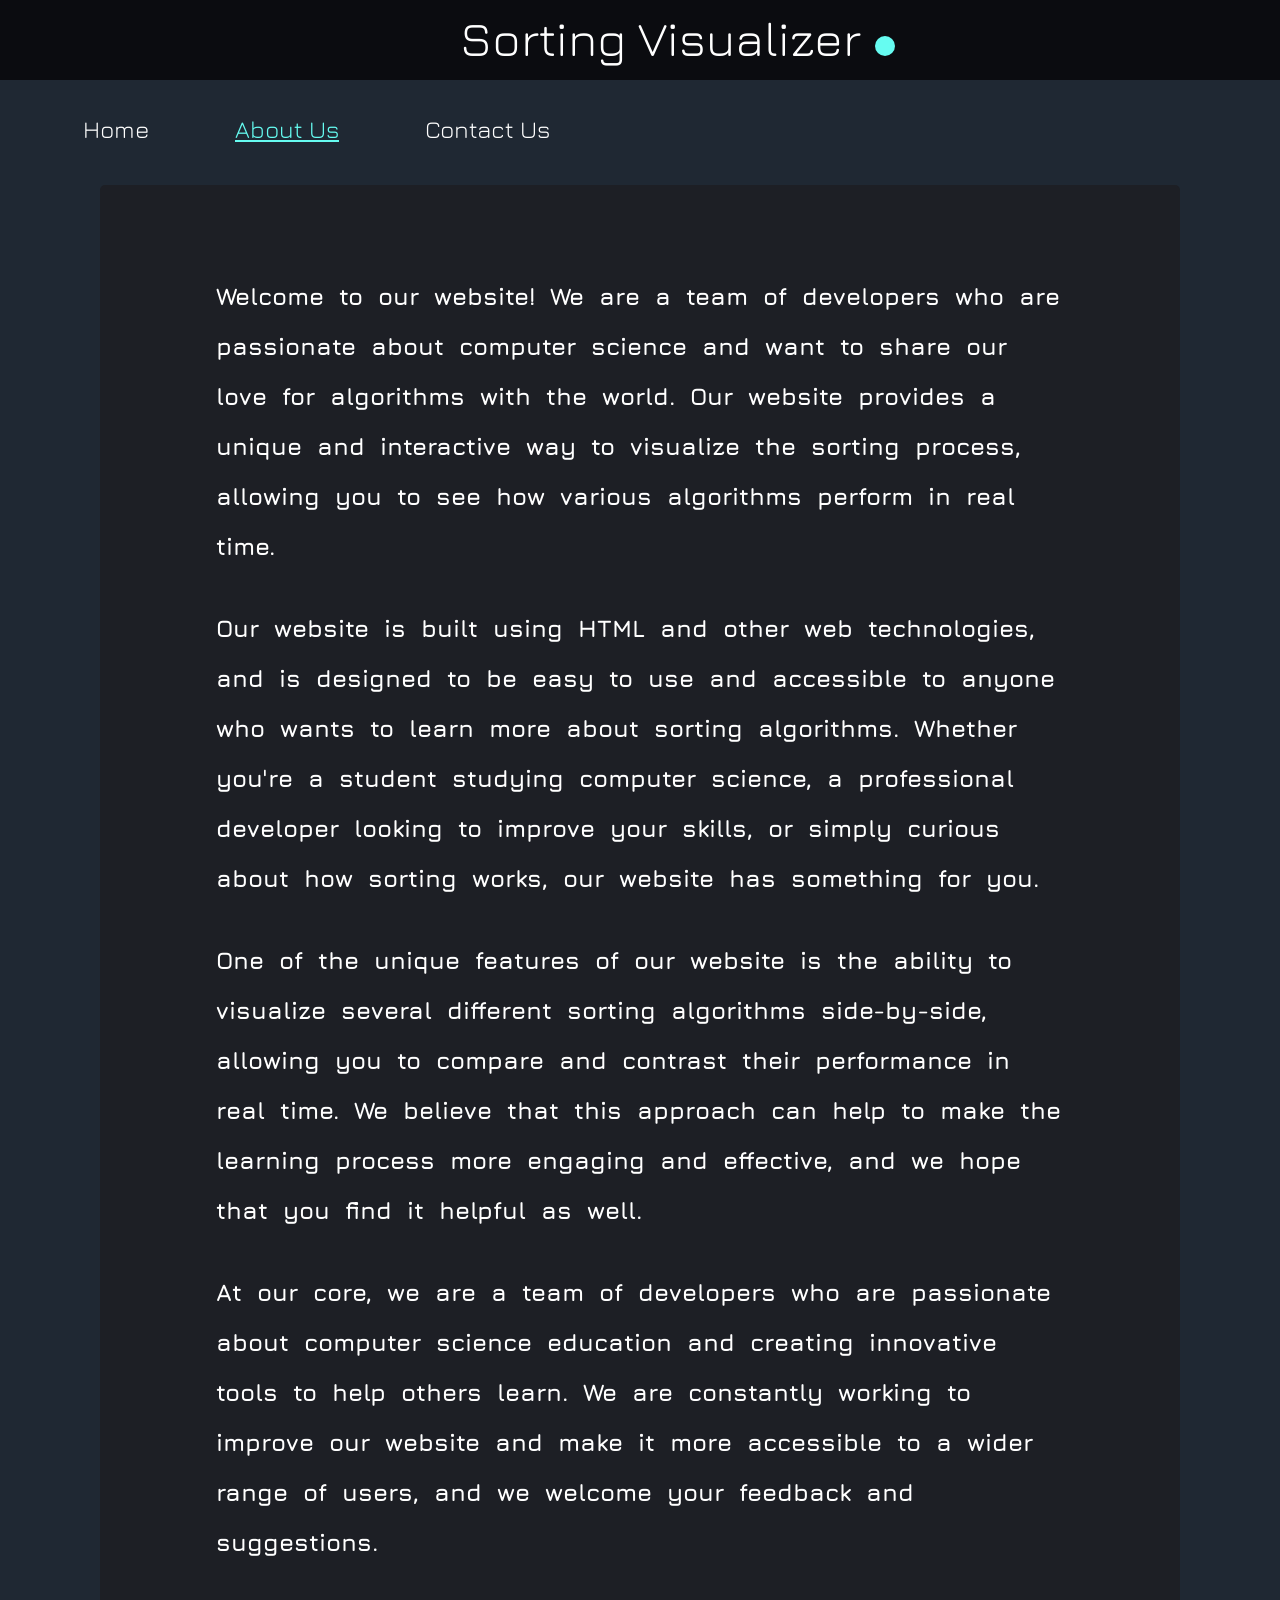
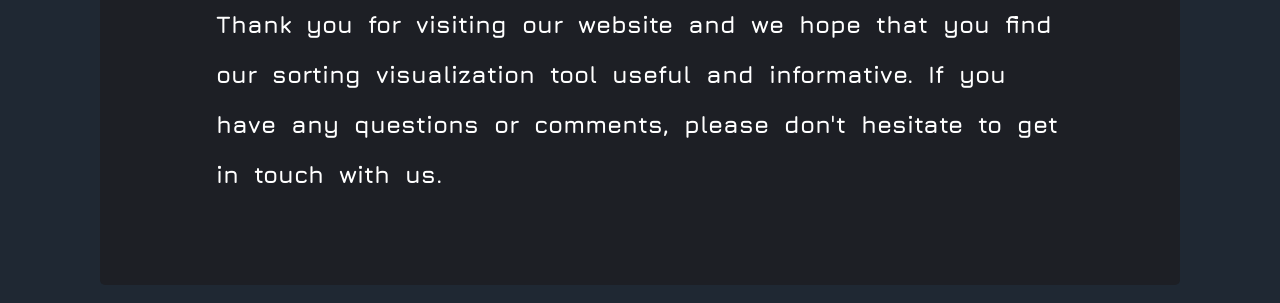
<file: About us/about.html>
<!DOCTYPE html>
<html lang="en">

<head>
    <meta charset="UTF-8">
    <meta http-equiv="X-UA-Compatible" content="IE=edge">
    <meta name="viewport" content="width=device-width, initial-scale=1.0">
    <title>About</title>
    <link rel="stylesheet" href="about.css">
    <link rel="stylesheet" href="/Navigation bar/nav.css">
    <link rel="preconnect" href="https://fonts.googleapis.com">
    <link rel="preconnect" href="https://fonts.gstatic.com" crossorigin>
    <link href="https://fonts.googleapis.com/css2?family=Jura:wght@600&display=swap" rel="stylesheet">
    
</head>

<body class="bg-img">

    <header>
        <nav class="navbar1">
            <ul>
                <li>
                    <a id="logo" title="Go to home" href="/index.html">Sorting Visualizer</a>
                    <div class="animation-container">
                        <div class="animation-icon">
                        </div>
                </li>
            </ul>
        </nav>

        <nav class="navbar2">
            <ul>
                <li><a href="/index.html">Home</a></li>
                <li ><a href="/About us/about.html"><span class="tab-locator">About Us</span></a></li>
                <li><a href="/Contact/contact.html">Contact Us</a></li>
            </ul>
        </nav>
    </header>
    
    <main >
        <div class="text">
        <p >Welcome to our website! We are a team of developers who are passionate about computer
            science and want to share our love for algorithms with the world. Our website provides a unique and
            interactive way to visualize the sorting process, allowing you to see how various algorithms perform in real
            time.</p>
        <p >Our website is built using HTML and other web technologies, and is designed to be
            easy to use and accessible to anyone who wants to learn more about sorting algorithms. Whether you're a
            student studying computer science, a professional developer looking to improve your skills, or simply
            curious about how sorting works, our website has something for you.</p>
        <p >One of the unique features of our website is the ability to visualize several
            different sorting algorithms side-by-side, allowing you to compare and contrast their performance in real
            time. We believe that this approach can help to make the learning process more engaging and effective, and
            we hope that you find it helpful as well.</p>
        <p >At our core, we are a team of developers who are passionate about computer science
            education and creating innovative tools to help others learn. We are constantly working to improve our
            website and make it more accessible to a wider range of users, and we welcome your feedback and suggestions.
        </p>
        <p >Thank you for visiting our website and we hope that you find our sorting
            visualization tool useful and informative. If you have any questions or comments, please don't hesitate to
            get in touch with us.</p>
        </div>
    </main>
    <!-- <footer>COPYRIGHT &copy-ALL CLAIMS ARE RESERVED</footer> -->
</body>

</html>
</file>
<file: About us/about.css>
.text{
    background-color:#1d1f25;    
    color: white;
    border-radius: 5px;
    margin: 18px 100px; 
    padding: 70px 100px;
    line-height: 50px;
    font-family: jura, 'Courier New', Courier, monospace;
    font-size: 1.5rem;
    font-weight: bold;
}

.bg-img{
    /* background-image:#1F2833 url("about\ us.png"); */
    background-repeat: no-repeat;
    background-size: 100% 100%;
}

body{
    background-color:#1F2833;   
}
    
p{
    word-spacing: 7px;
    padding: 16px;
}
</file>
<file: Navigation bar/nav.css>
* {
    margin: 0;
}

.navbar1 {
    /* position: fixed; */
    top: 0px;
    left: 0px;
    z-index: 5;
    width: 100%;
    height: 80px;
    background-color:#0B0C10;
    
}

.navbar1 li {
    list-style: none;
    /* margin: 12px 40px; */
}

.navbar1 ul {
    overflow: auto;
    display: flex;
    align-items: center;
    justify-content:center;
    padding-top: 10px;
    padding-left: 75px;
}

#logo {
   
    color: white;
    text-decoration: none;
    font-size: 3rem;
    font-family: jura, 'Courier New', Courier, monospace;
    
}

.navbar2 {
    font-family: jura, 'Courier New', Courier, monospace;
    margin-top: 15px;
    z-index: 5;
    width: 100%;
    height: 72px;
}

.navbar2 li {
    list-style: none;
    margin: 10px 40px;
    font-size: large;

}

.navbar2 ul {
    overflow: auto;
    display: flex;
    align-items: center;
    float: left;
    padding-top: 10px;
}

.navbar2 li a {
    color: white;
    padding: 3px 3px;
    text-decoration: none;
    font-size: 1.5rem;
}

.navbar2 li a:hover {
    text-decoration: underline;
    color:#66FCF1
}



.tab-locator{
    color:#66FCF1;
    text-decoration: underline;
    color: #66FCF1;
}

.tab-locator-clr{
    background-color: #1F2833;
    border: none;
    text-decoration: underline;
    color: #66FCF1;
    transform: scale(1.2);
 }

.animation-container {
    position: relative;
    display: inline-block;
    width: 20px;
    height: 20px;
    margin-left: 10px;
}

.animation-icon {
    width: 100%;
    height: 100%;
    background-color: #66FCF1;
    border-radius: 50%;
    animation: titleAnimation 0.5s infinite alternate;
}

@keyframes titleAnimation {
    from {
        transform: translateY(0);
    }
    to {
        transform: translateY(-25px);
    }
}

.jura{
    font-family: jura, 'Segoe UI', Tahoma, Verdana, sans-serif,'Courier New', Courier, monospace;
}
</file>
